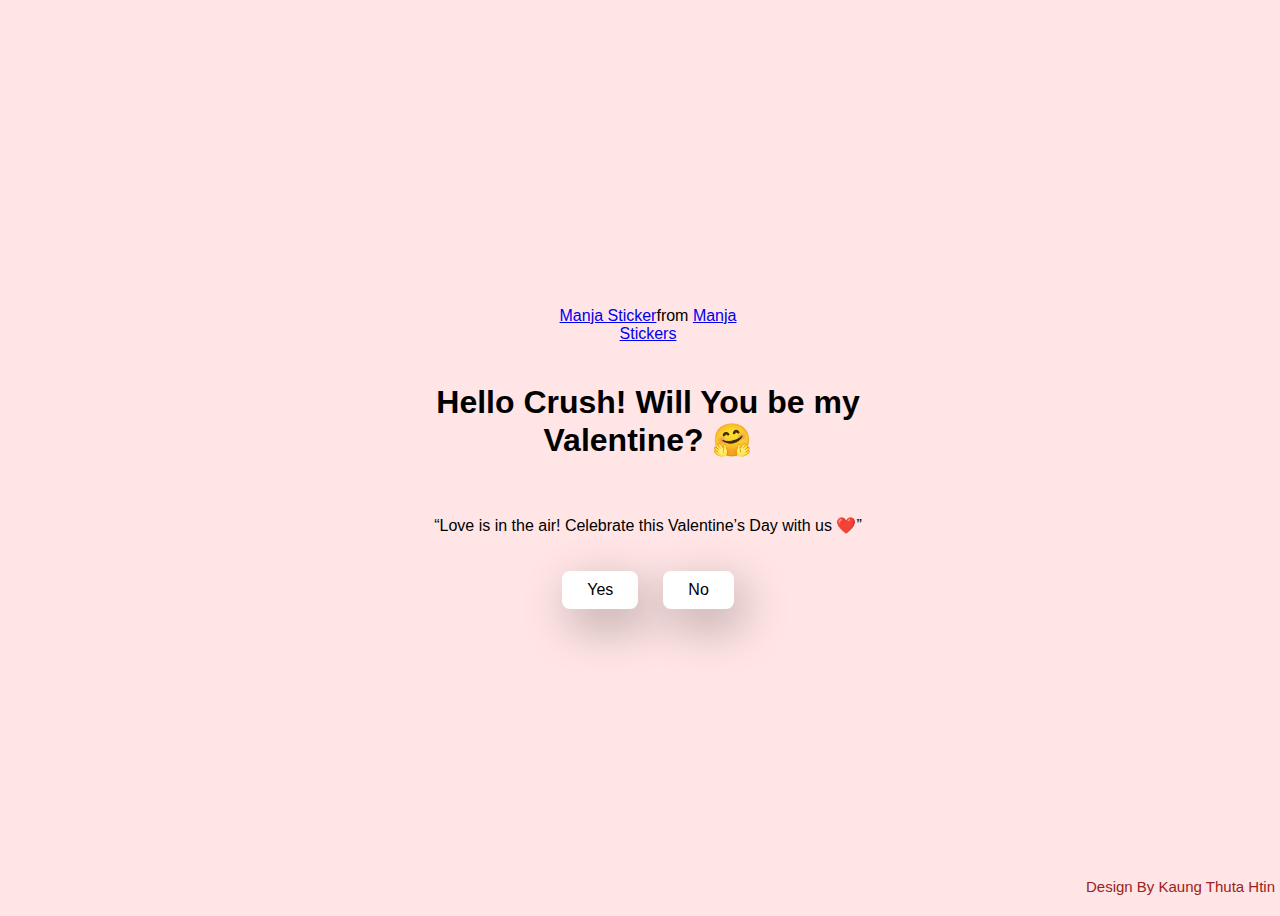
<file: valentine day question/index.html>
<!DOCTYPE html>
<html lang="en">
<head>
    <meta charset="UTF-8">
    <meta name="viewport" content="width=device-width, initial-scale=1.0">
    <title>Ask Her Out</title>
    <link rel="stylesheet" href="style.css">
</head>
<body>
    <div class="container">
        <div class="tenor-gif-embed" data-postid="22885016" data-share-method="host" data-aspect-ratio="1.04918" data-width="100%"><a href="https://tenor.com/view/manja-gif-22885016">Manja Sticker</a>from <a href="https://tenor.com/search/manja-stickers">Manja Stickers</a></div> <script type="text/javascript" async src="https://tenor.com/embed.js"></script>
        <h1>Hello Crush!
    Will You be my Valentine? 🤗</h1>
        <p>“Love is in the air! Celebrate this Valentine’s Day with us ❤️”</p>

        <div class="btn">
            <a href="yes.html">Yes</a>
            <a href="no1.html">No</a>
        </div>
    </div>

      <div class="text-end">
           Design By Kaung Thuta Htin
        </div>
    </div>
</body>
</html>
</file>
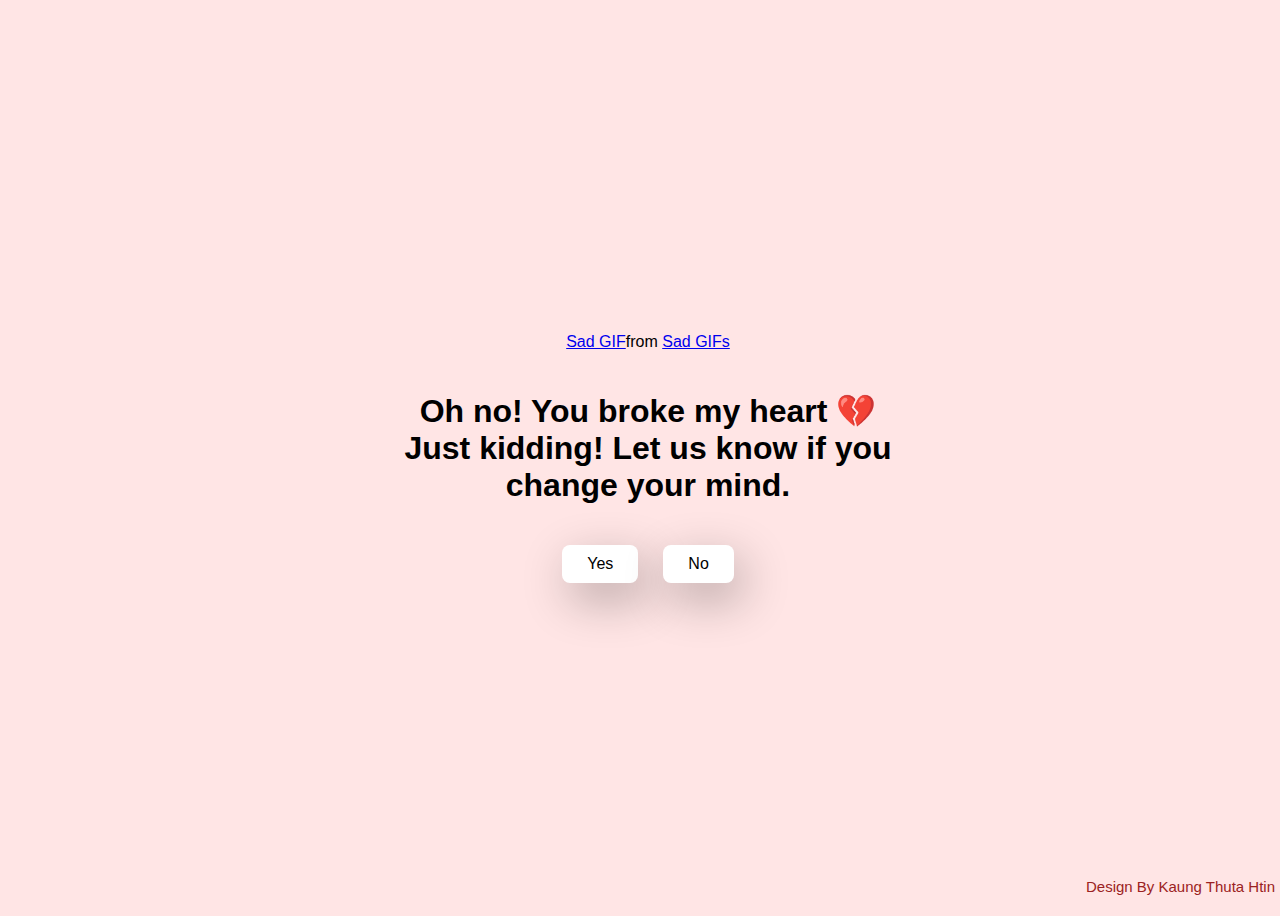
<file: valentine day question/no1.html>
<!DOCTYPE html>
<html lang="en">
<head>
    <meta charset="UTF-8">
    <meta name="viewport" content="width=device-width, initial-scale=1.0">
    <title>Ask Her Out</title>
    <link rel="stylesheet" href="style.css">
</head>
<body>
    <div class="container">
        <div class="tenor-gif-embed" data-postid="1396246460682000357" data-share-method="host" data-aspect-ratio="0.903614" data-width="100%"><a href="https://tenor.com/view/sad-gif-1396246460682000357">Sad GIF</a>from <a href="https://tenor.com/search/sad-gifs">Sad GIFs</a></div> <script type="text/javascript" async src="https://tenor.com/embed.js"></script>
        <h1>Oh no! You broke my heart 💔 Just kidding! Let us know if you change your mind.</h1>
        <div class="btn">
            <a href="yes.html">Yes</a>
            <a href="no2.html">No</a>
        </div>
    </div>
    <div class="text-end">
           Design By Kaung Thuta Htin
    </div>
</body>
</html>
</file>
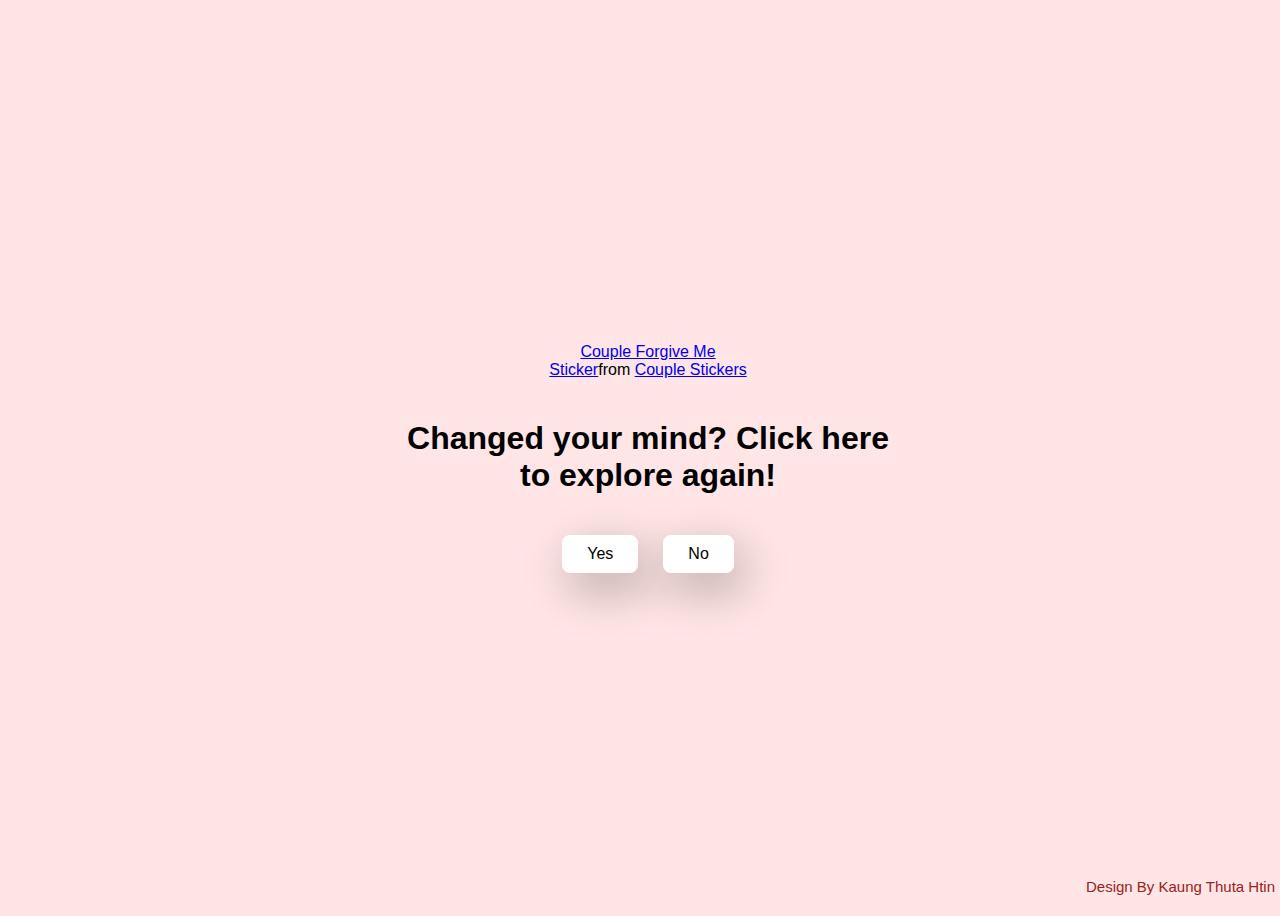
<file: valentine day question/no2.html>
<!DOCTYPE html>
<html lang="en">
<head>
    <meta charset="UTF-8">
    <meta name="viewport" content="width=device-width, initial-scale=1.0">
    <title>Ask Her Out</title>
    <link rel="stylesheet" href="style.css">
</head>
<body>
    <div class="container">
        <div class="tenor-gif-embed" data-postid="15195810" data-share-method="host" data-aspect-ratio="1" data-width="100%"><a href="https://tenor.com/view/couple-forgive-me-asking-for-forgiveness-begging-crying-gif-15195810">Couple Forgive Me Sticker</a>from <a href="https://tenor.com/search/couple-stickers">Couple Stickers</a></div> <script type="text/javascript" async src="https://tenor.com/embed.js"></script>
        <h1>Changed your mind? Click here to explore again!</h1>
        <div class="btn">
            <a href="yes.html">Yes</a>
            <a href="no3.html">No</a>
        </div>
    </div>
    <div class="text-end">
           Design By Kaung Thuta Htin
    </div>
</body>
</html>
</file>
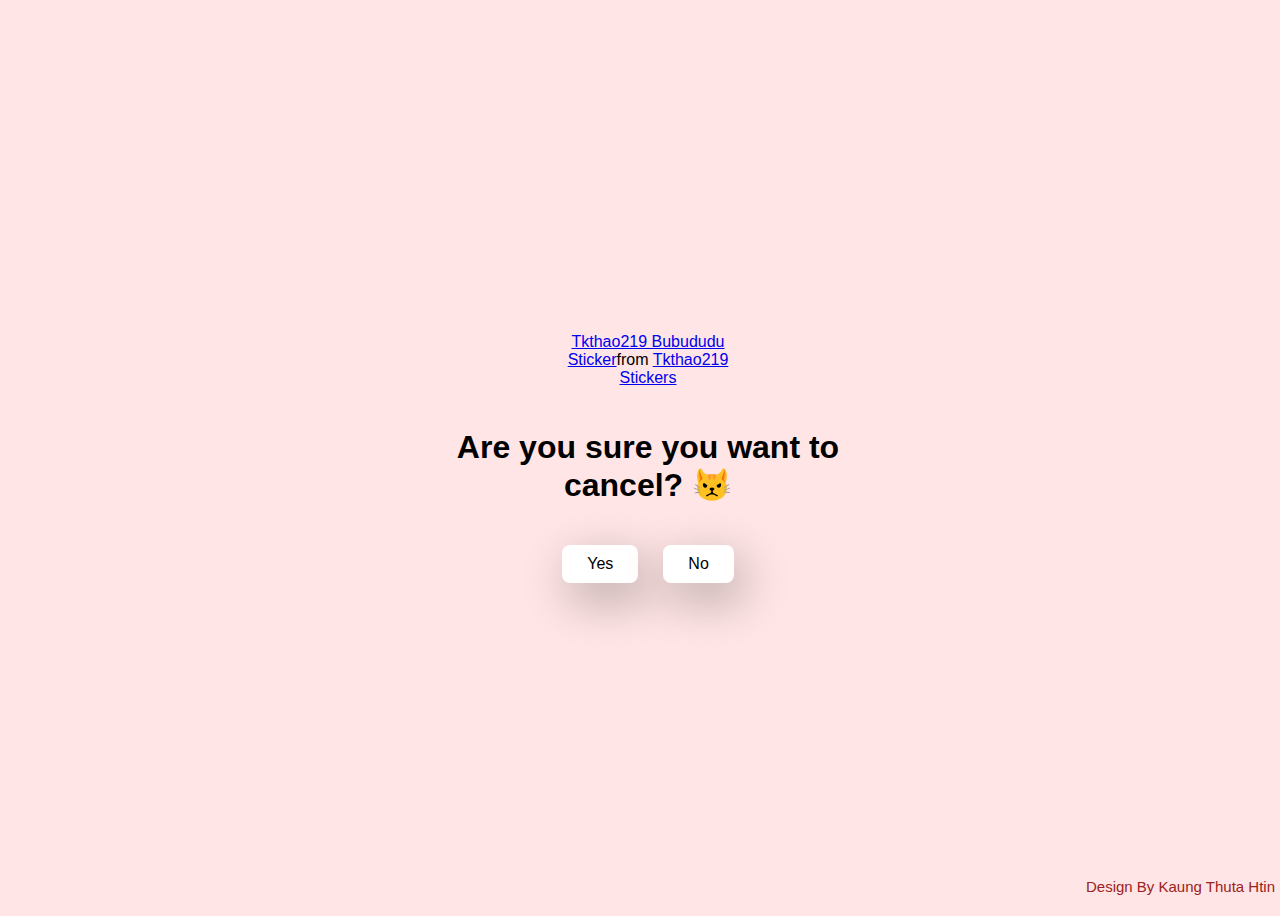
<file: valentine day question/no3.html>
<!DOCTYPE html>
<html lang="en">
<head>
    <meta charset="UTF-8">
    <meta name="viewport" content="width=device-width, initial-scale=1.0">
    <title>Ask Her Out</title>
    <link rel="stylesheet" href="style.css">
</head>
<body>
    <div class="container">
        <div class="tenor-gif-embed" data-postid="24679468" data-share-method="host" data-aspect-ratio="1" data-width="100%"><a href="https://tenor.com/view/tkthao219-bubududu-peach-goma-gif-24679468">Tkthao219 Bubududu Sticker</a>from <a href="https://tenor.com/search/tkthao219-stickers">Tkthao219 Stickers</a></div> <script type="text/javascript" async src="https://tenor.com/embed.js"></script>
        <h1>Are you sure you want to cancel? 😾</h1>
        <div class="btn">
            <a href="yes.html">Yes</a>
            <a href="#" id="move-random">No</a>
        </div>
    </div>
    <script src="./scrpit.js"></script>
    <div class="text-end">
           Design By Kaung Thuta Htin
    </div>
</body>
</html>
</file>
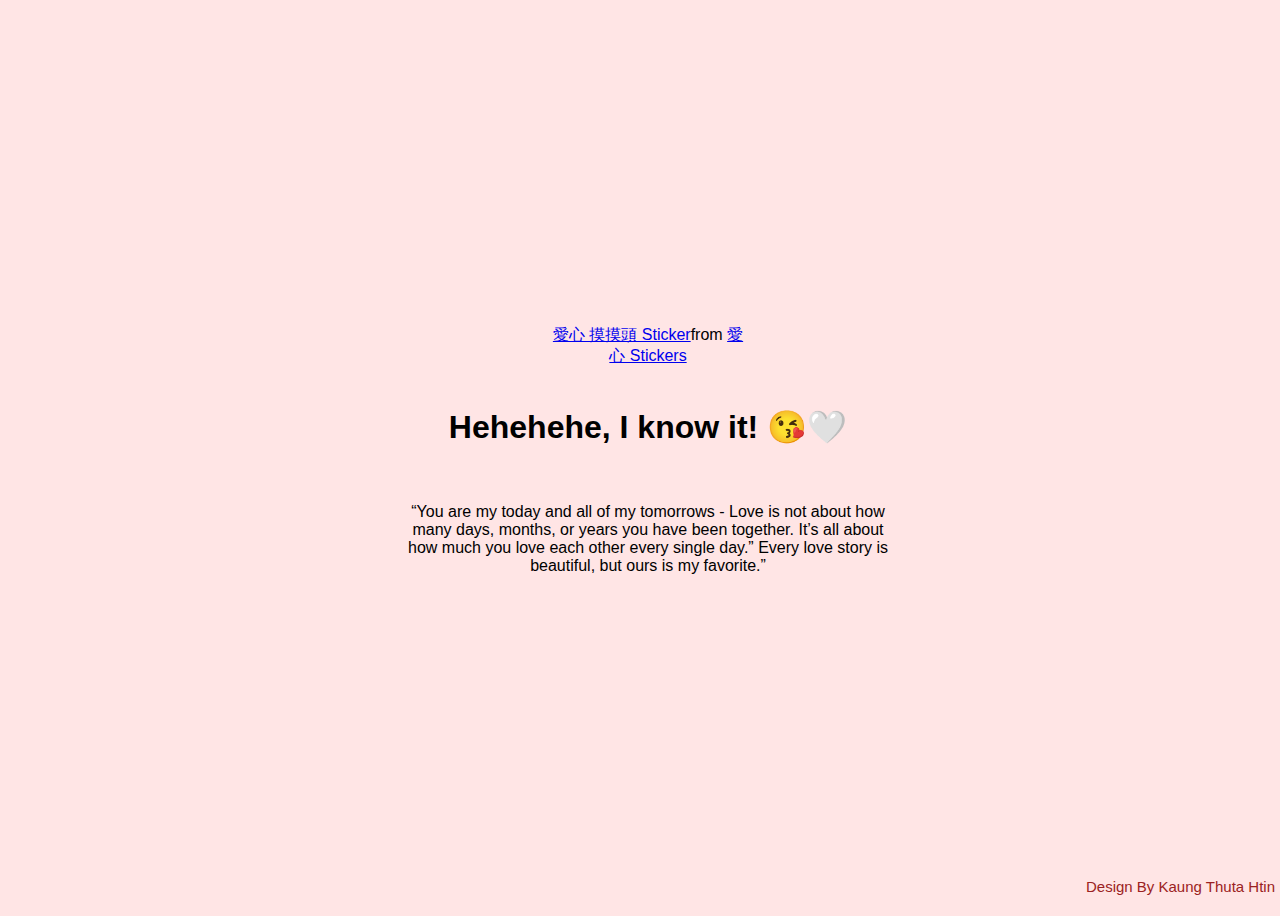
<file: valentine day question/yes.html>
<!DOCTYPE html>
<html lang="en">
<head>
    <meta charset="UTF-8">
    <meta name="viewport" content="width=device-width, initial-scale=1.0">
    <title>Ask Her Out</title>
    <link rel="stylesheet" href="style.css">
</head>
<body>
    <div class="container">
        <div class="tenor-gif-embed" data-postid="15526544" data-share-method="host" data-aspect-ratio="1.23552" data-width="100%"><a href="https://tenor.com/view/%E6%84%9B%E5%BF%83-%E6%91%B8%E6%91%B8%E9%A0%AD-cute-love-heart-gif-15526544">愛心 摸摸頭 Sticker</a>from <a href="https://tenor.com/search/%E6%84%9B%E5%BF%83-stickers">愛心 Stickers</a></div> <script type="text/javascript" async src="https://tenor.com/embed.js"></script>
        <h1>Hehehehe, I know it! 😘🤍</h1>
        <p>“You are my today and all of my tomorrows -
            Love is not about how many days, months, or years you have been together. It’s all about how much you love each other every single day.”
            Every love story is beautiful, but ours is my favorite.”
           </p>
    </div>
    <div class="text-end">
           Design By Kaung Thuta Htin
    </div>
</body>
</html>
</file>
<file: valentine day question/style.css>
* {
    margin: o;
    padding: 0;
    box-sizing: border-box;
    font-family: sans-serif;
}

body {
    width: 100%;
    min-height: 100vh;
    display: flex;
    justify-content: center;
    align-items: center;
    background-color: #ffe5e5;
}

.container {
    display: flex;
    flex-direction: column;
    text-align: center;
    align-items: center;
    gap: 20px;
    max-width: 500px;
    margin: 20px;
}

.container .tenor-gif-embed {
    max-width: 200px;
}

.container .btn {
    display: flex;
    gap: 25px;
}

.btn a {
    text-decoration: none;
    color: black;
    background: white;
    padding: 10px 25px;
    border-radius: 8px;
    box-shadow: 0.5rem 1rem 3rem hsl(0, 0%, 0%, 0.3);
}

.text-end {
   position: absolute;
   bottom: 5px;
   right: 5px;
   font-size: 15px;
   color: rgb(155, 34, 34);
}
</file>
